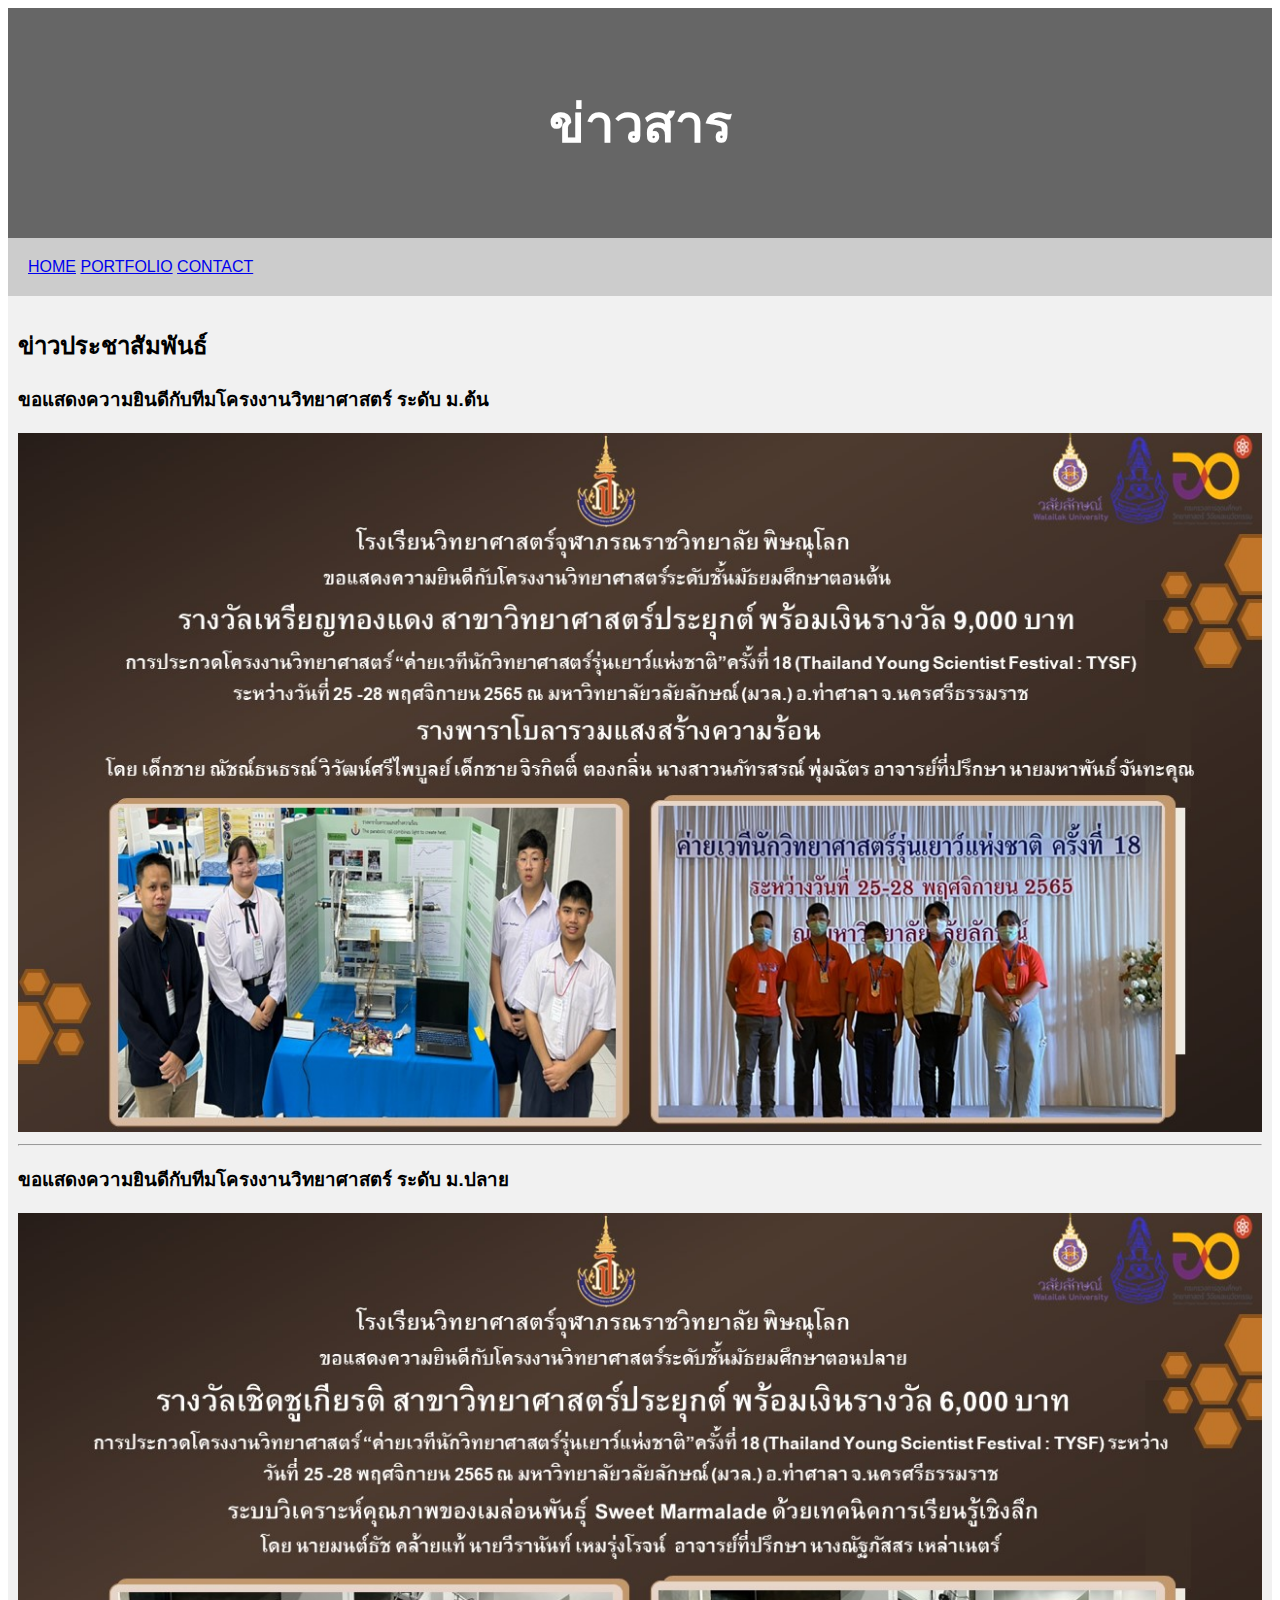
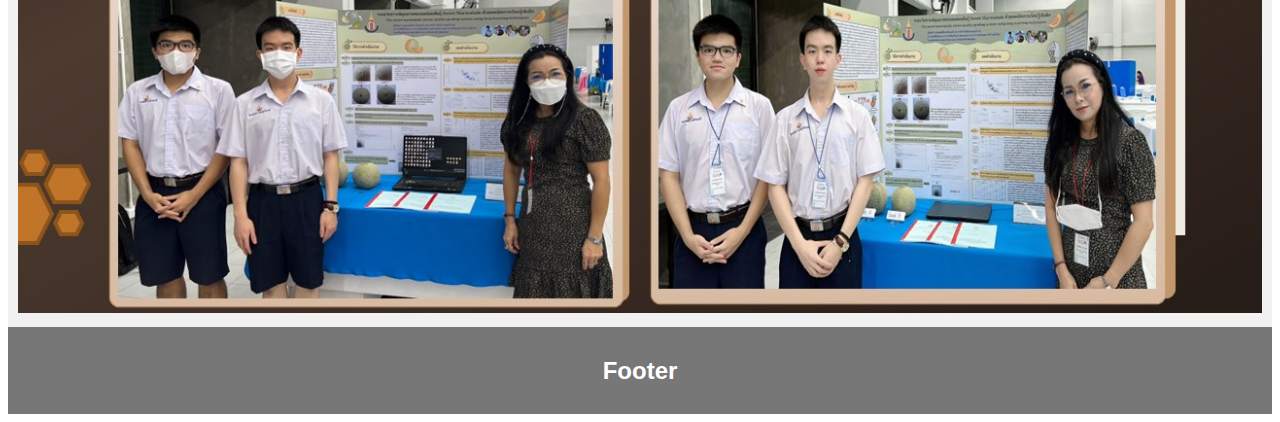
<file: index.html>
<!DOCTYPE html>
<html lang="en-US">
  <title>My Website</title>
  <meta charset="utf-8" />
  <meta name="viewport" content="width=device-width, initial-scale=1" />
  <link href="css/mystyle.css" rel="stylesheet" />
  <body>
<!-- Header Start -->
    <header>
      <h2>ข่าวสาร</h2>
    </header>
<!-- Header End -->
<!-- Nav Start -->
      <nav>
          <a href="index.html">HOME</a>
          <a href="portfolio.html">PORTFOLIO</a>
          <a href="contact.html">CONTACT</a>
        
      </nav>
<!-- Nav End -->
<!-- article Start-->
<article>
  <h2>ข่าวประชาสัมพันธ์</h2>
  <h3>ขอแสดงความยินดีกับทีมโครงงานวิทยาศาสตร์ ระดับ ม.ต้น</h3>
  <img src="img/tysf02.jpg" width="device-width">
<hr>
  <h3>ขอแสดงความยินดีกับทีมโครงงานวิทยาศาสตร์ ระดับ ม.ปลาย</h3>
  <img src="img/tysf04.jpg" width="device-width">
</article>
<!-- article End -->
<!-- footer Start -->
<footer>
  <h2>Footer</h2>
</footer>
<!-- footer End -->
  </body>
</html>
</file>
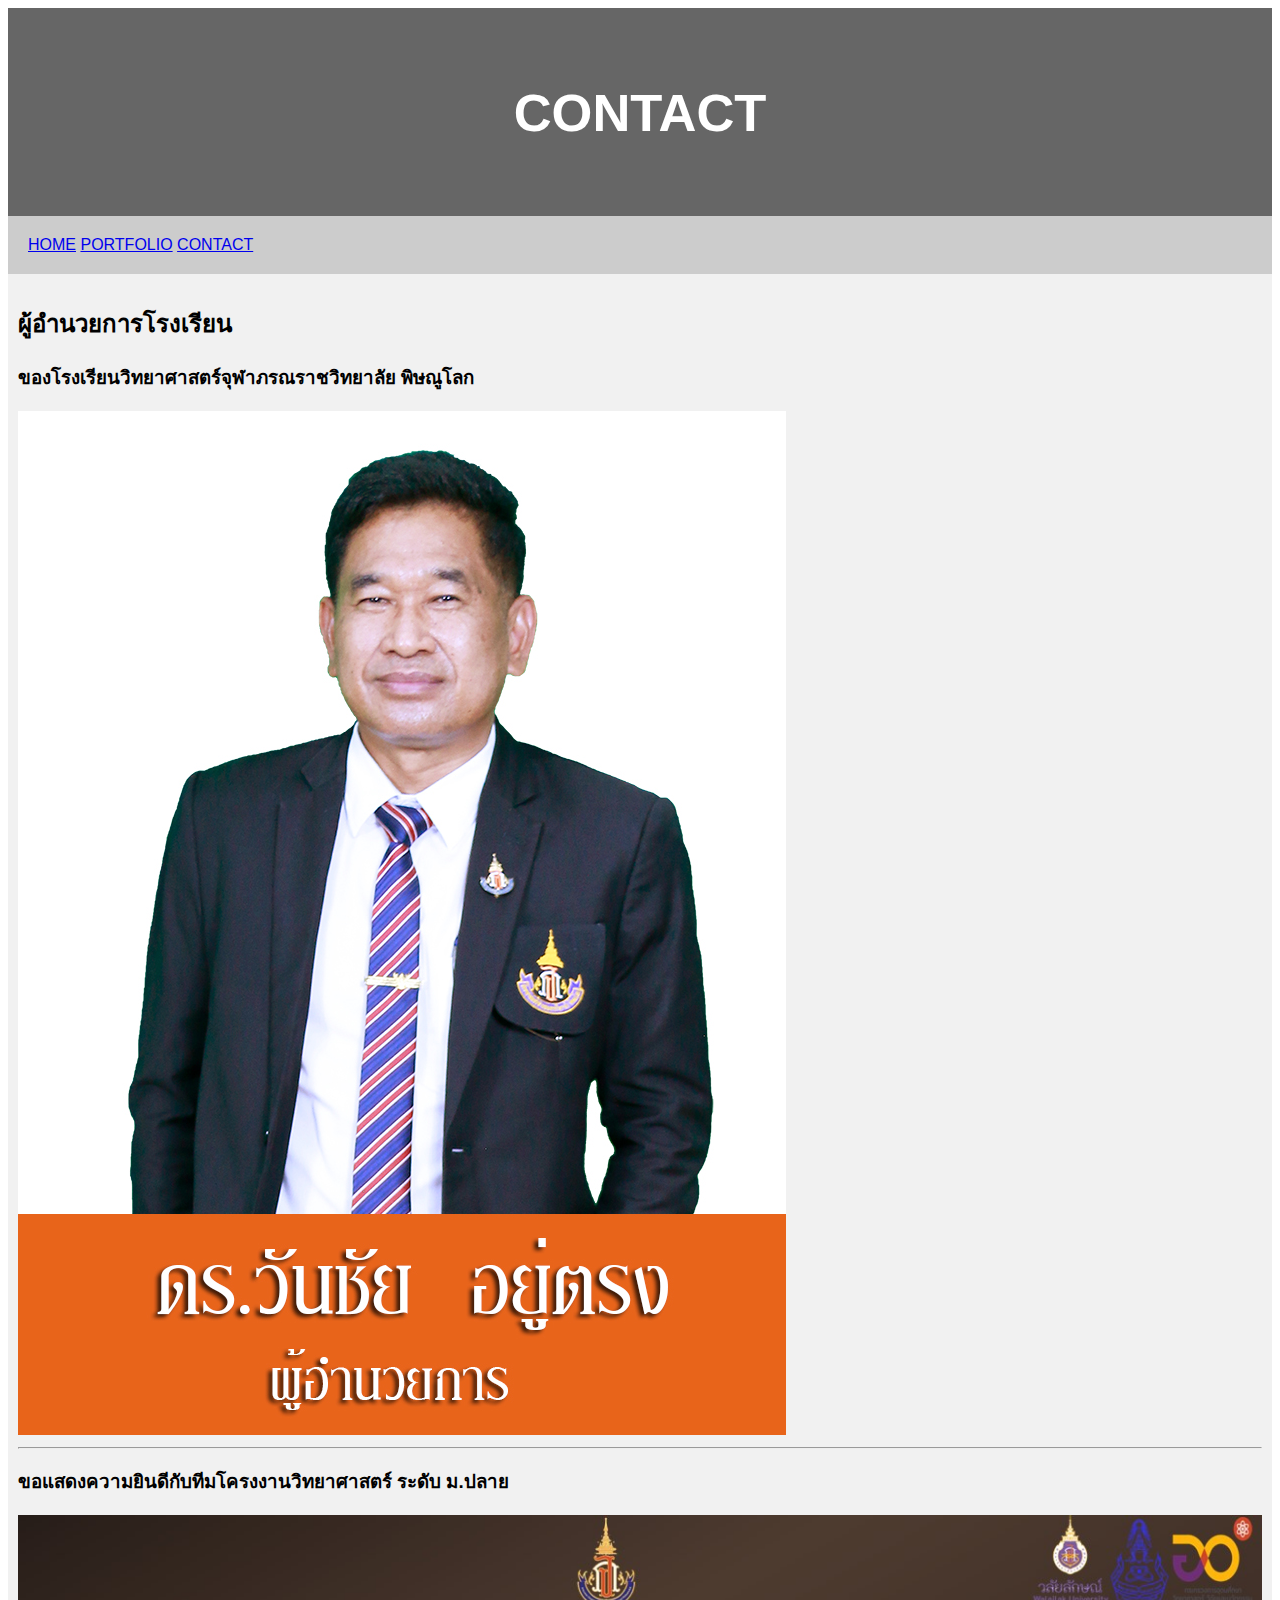
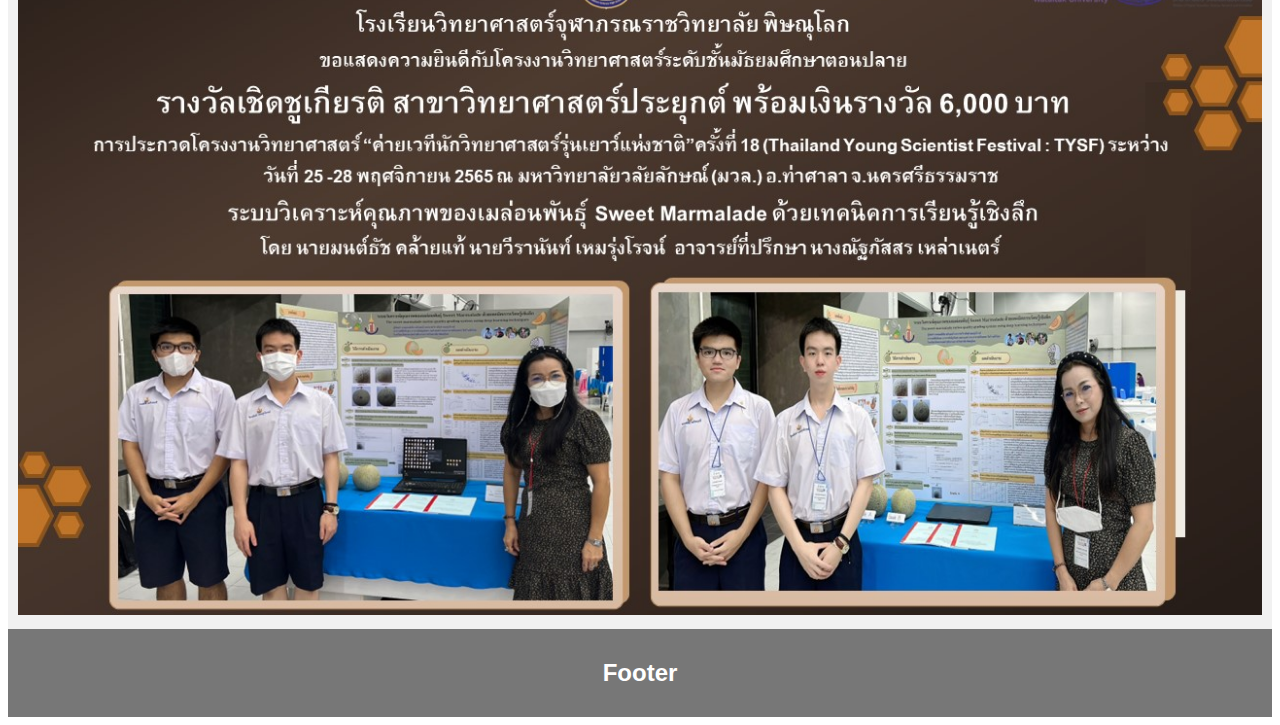
<file: contact.html>
<!DOCTYPE html>
<html lang="en-US">
  <title>My Website</title>
  <meta charset="utf-8" />
  <meta name="viewport" content="width=device-width, initial-scale=1" />
  <link href="css/mystyle.css" rel="stylesheet" />
  <body>
<!-- Header Start -->
    <header>
      <h2>CONTACT</h2>
    </header>
<!-- Header End -->
<!-- Nav Start -->
      <nav>
          <a href="index.html">HOME</a>
          <a href="portfolio.html">PORTFOLIO</a>
          <a href="contact.html">CONTACT</a>
        
      </nav>
<!-- Nav End -->
<!-- article Start-->
<article>
  <h2>ผู้อำนวยการโรงเรียน</h2>
  <h3>ของโรงเรียนวิทยาศาสตร์จุฬาภรณราชวิทยาลัย พิษณูโลก</h3>
  <img src="img/wanchai.jpg" width="device-width">
  <hr>
    <h3>ขอแสดงความยินดีกับทีมโครงงานวิทยาศาสตร์ ระดับ ม.ปลาย</h3>
    <img src="img/tysf04.jpg" width="device-width">
</article>
<!-- article End -->
<!-- footer Start -->
<footer>
  <h2>Footer</h2>
</footer>
<!-- footer End -->
  </body>
</html>
</file>
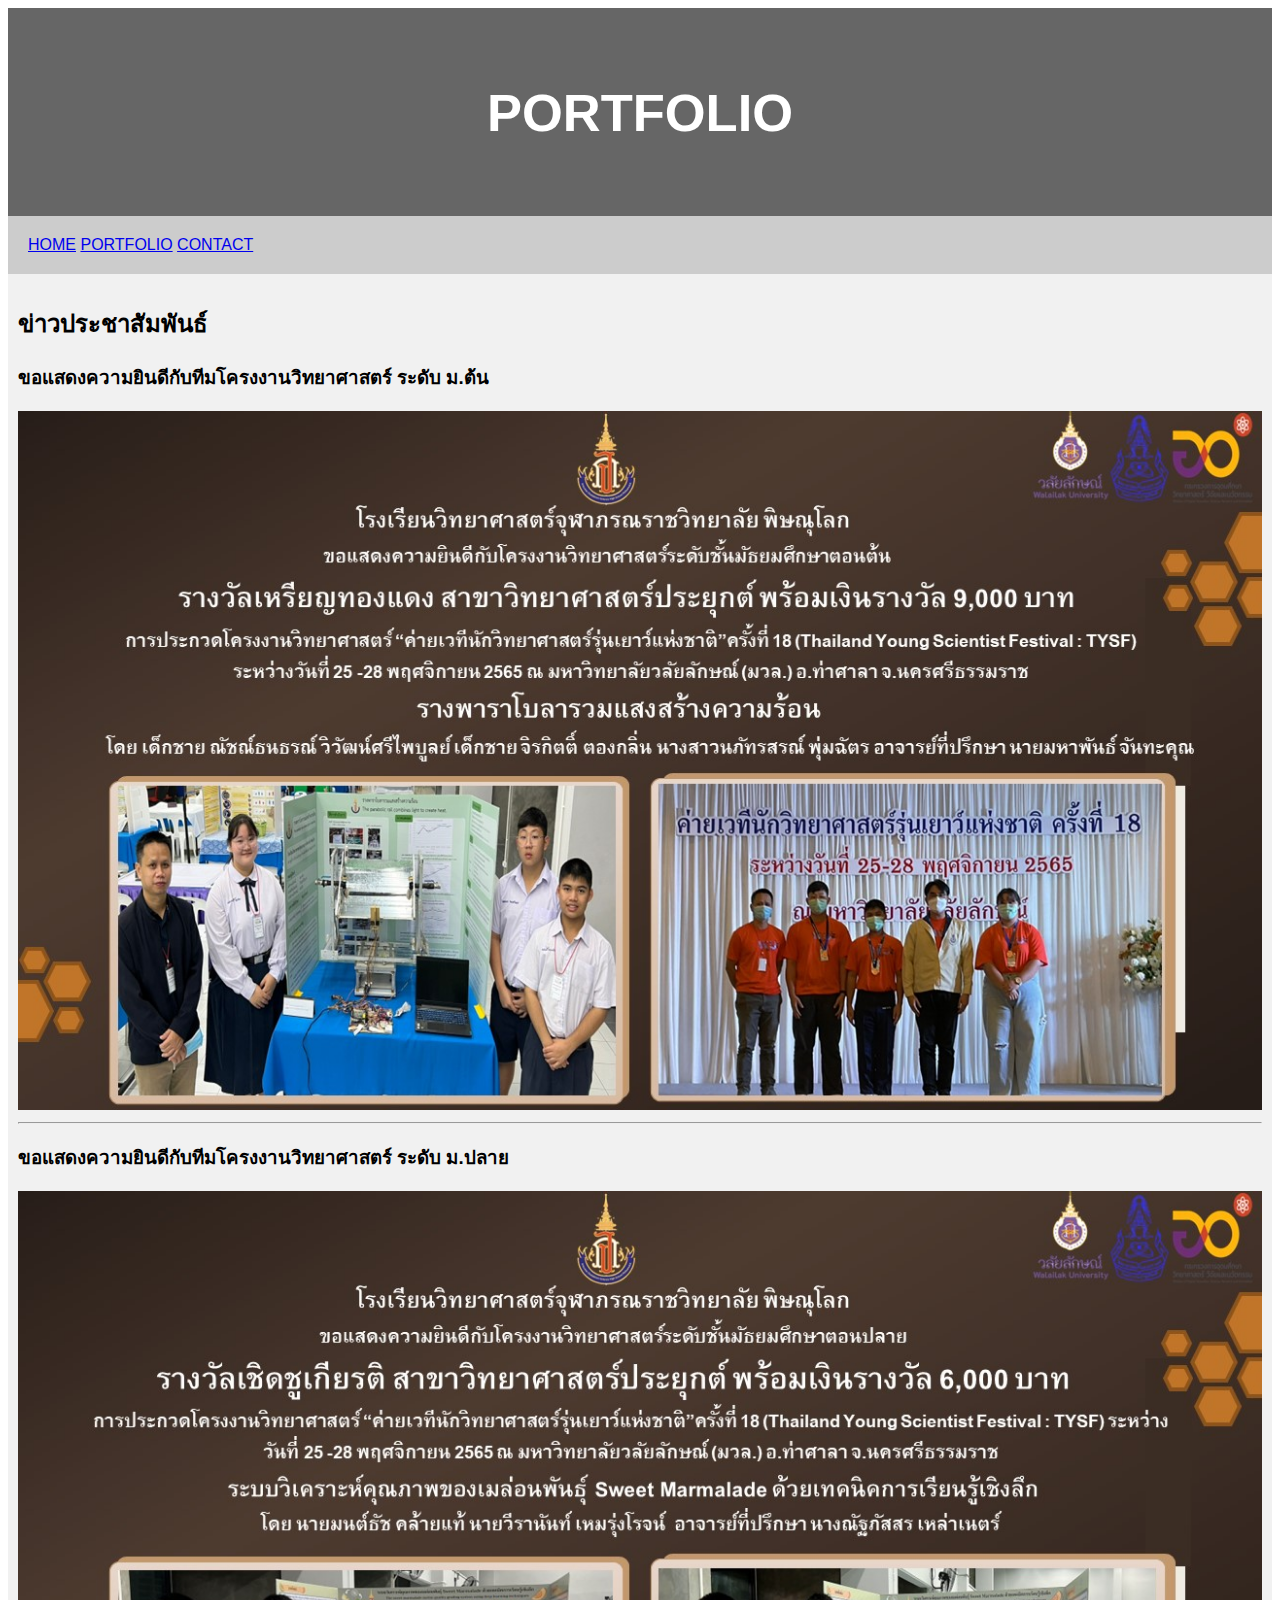
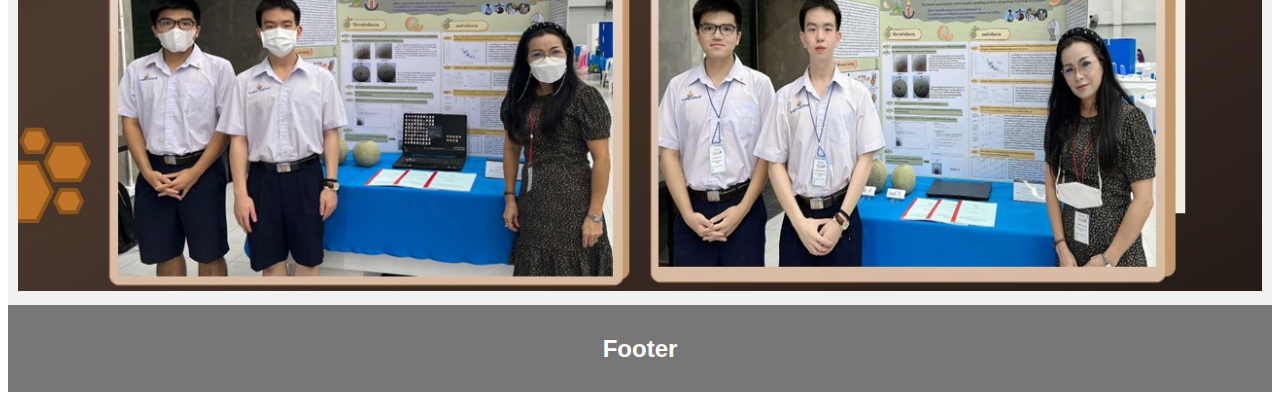
<file: portfolio.html>
<!DOCTYPE html>
<html lang="en-US">
  <title>My Website</title>
  <meta charset="utf-8" />
  <meta name="viewport" content="width=device-width, initial-scale=1" />
  <link href="css/mystyle.css" rel="stylesheet" />
  <body>
<!-- Header Start -->
    <header>
      <h2>PORTFOLIO</h2>
    </header>
    <!-- Header End -->
<!-- Nav Start -->
      <nav>
          <a href="index.html">HOME</a>
          <a href="portfolio.html">PORTFOLIO</a>
          <a href="contact.html">CONTACT</a>
        
      </nav>
<!-- Nav End -->
<!-- article Start-->
<article>
  <h2>ข่าวประชาสัมพันธ์</h2>
  <h3>ขอแสดงความยินดีกับทีมโครงงานวิทยาศาสตร์ ระดับ ม.ต้น</h3>
  <img src="img/tysf02.jpg" width="device-width">
  <hr>
    <h3>ขอแสดงความยินดีกับทีมโครงงานวิทยาศาสตร์ ระดับ ม.ปลาย</h3>
    <img src="img/tysf04.jpg" width="device-width">
</article>
<!-- article End -->
<!-- footer Start -->
<footer>
  <h2>Footer</h2>
</footer>
<!-- footer End -->
  </body>
</html>
</file>
<file: css/mystyle.css>
* {
    box-sizing: border-box;
  }
  
  body {
    font-family: Arial, Helvetica, sans-serif;
  }
  
  /* Style the header */
  header {
    background-color: #666;
    padding: 30px;
    text-align: center;
    font-size: 35px;
    color: white;
  }
  
  /* Container for flexboxes */
  section {
    display: -webkit-flex;
    display: flex;
  }
  
  /* Style the navigation menu */
  nav {
    -webkit-flex: 1;
    -ms-flex: 1;
    flex: 1;
    background: #ccc;
    padding: 20px;
  }
  img {
    max-width: 100%;
    height: auto;
  }
  
  /* Style the list inside the menu */
  nav ul {
    list-style-type: none;
    padding: 0;
  }
  
  /* Style the content */
  article {
    -webkit-flex: 3;
    -ms-flex: 3;
    flex: 3;
    background-color: #f1f1f1;
    padding: 10px;
  }
  
  /* Style the footer */
  footer {
    background-color: #777;
    padding: 10px;
    text-align: center;
    color: white;
  }
  
  /* Responsive layout - makes the menu and the content (inside the section) sit on top of each other instead of next to each other */
  @media (max-width: 600px) {
    section {
      -webkit-flex-direction: column;
      flex-direction: column;
    }
  }
</file>
